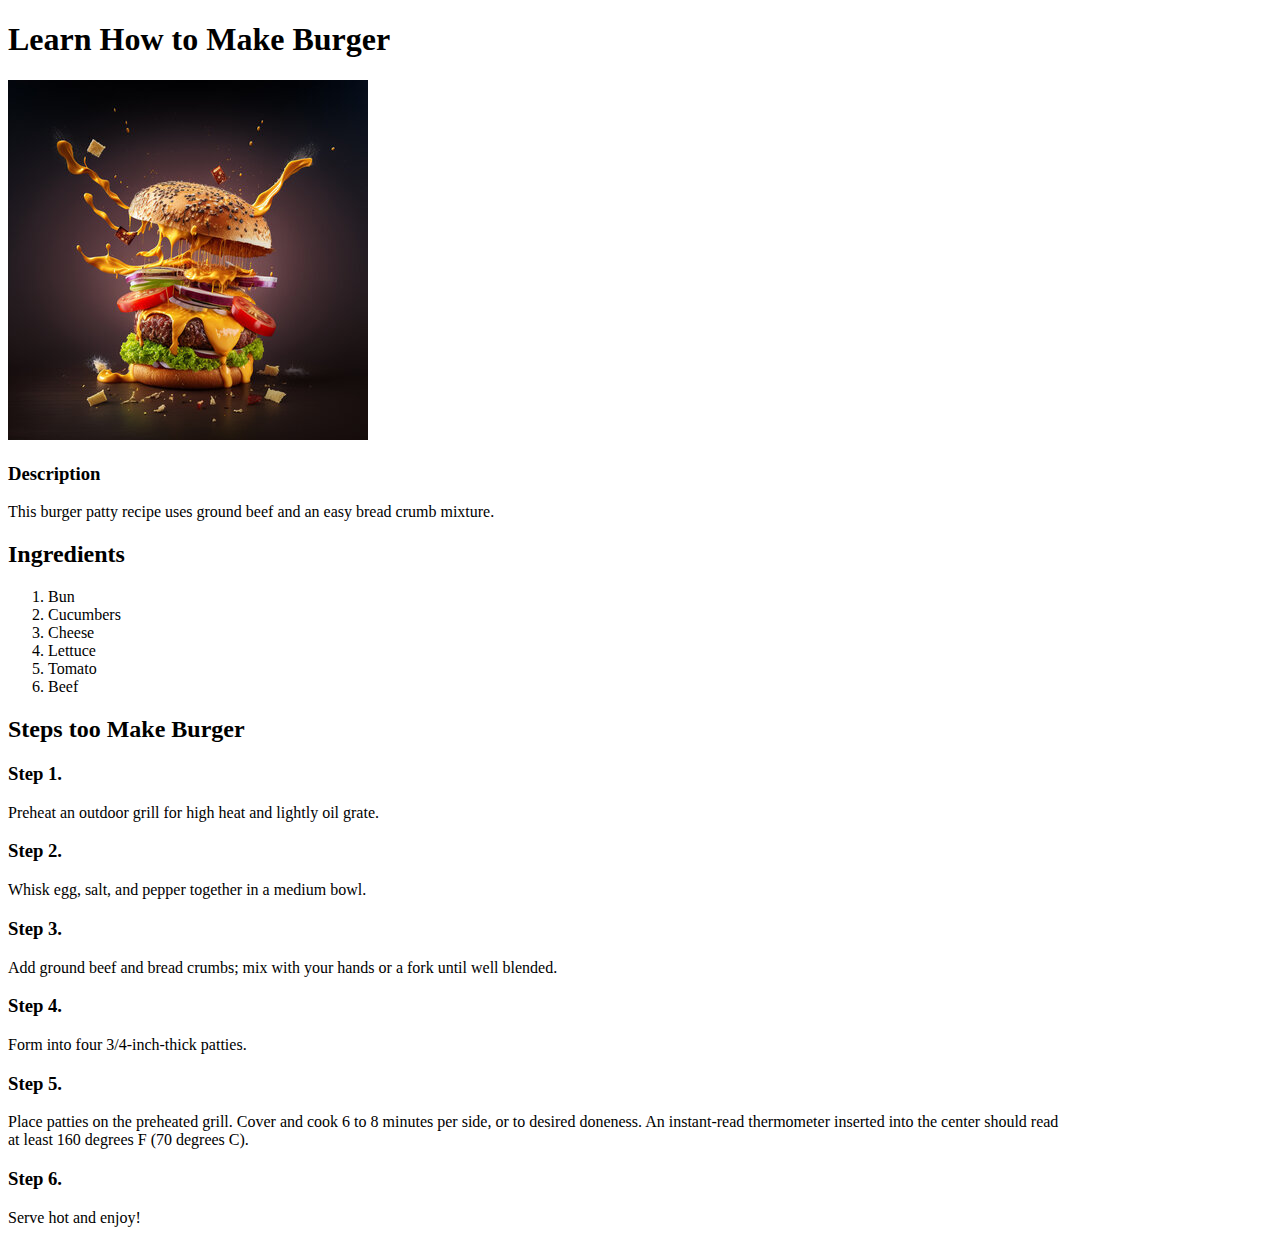
<file: pages/Burger.html>
<!DOCTYPE html>
<html lang="en">

<head>
    <meta charset="UTF-8">
    <meta name="viewport" content="width=device-width, initial-scale=1.0">
    <title>Burger Recipe</title>
</head>

<body>
    <h1>Learn How to Make Burger</h1>
    <img src="../images/burger.jpg" alt="burger">
    <h3>Description</h3>
    <p>This burger patty recipe uses ground beef and an easy bread crumb mixture.</p>

    <h2>Ingredients</h2>
    <ol>
        <li>Bun</li>
        <li>Cucumbers</li>
        <li>Cheese</li>
        <li>Lettuce</li>
        <li>Tomato</li>
        <li>Beef</li>
    </ol>
    <h2>Steps too Make Burger</h2>
    <h3>Step 1.</h3>
    <p>Preheat an outdoor grill for high heat and lightly oil grate.</p>
    <h3>Step 2.</h3>
    <p>Whisk egg, salt, and pepper together in a medium bowl.</p>
    <h3>Step 3.</h3>
    <p>Add ground beef and bread crumbs; mix with your hands or a fork until well blended.</p>
    <h3>Step 4.</h3>
    <p>Form into four 3/4-inch-thick patties.</p>
    <h3>Step 5.</h3>
    <p>Place patties on the preheated grill. Cover and cook 6 to 8 minutes per side, or to desired doneness. An
        instant-read thermometer inserted into the center should read<br> at least 160 degrees F (70 degrees C).</p>
    <h3>Step 6.</h3>
    <p>Serve hot and enjoy!</p>


</body>

</html>
</file>
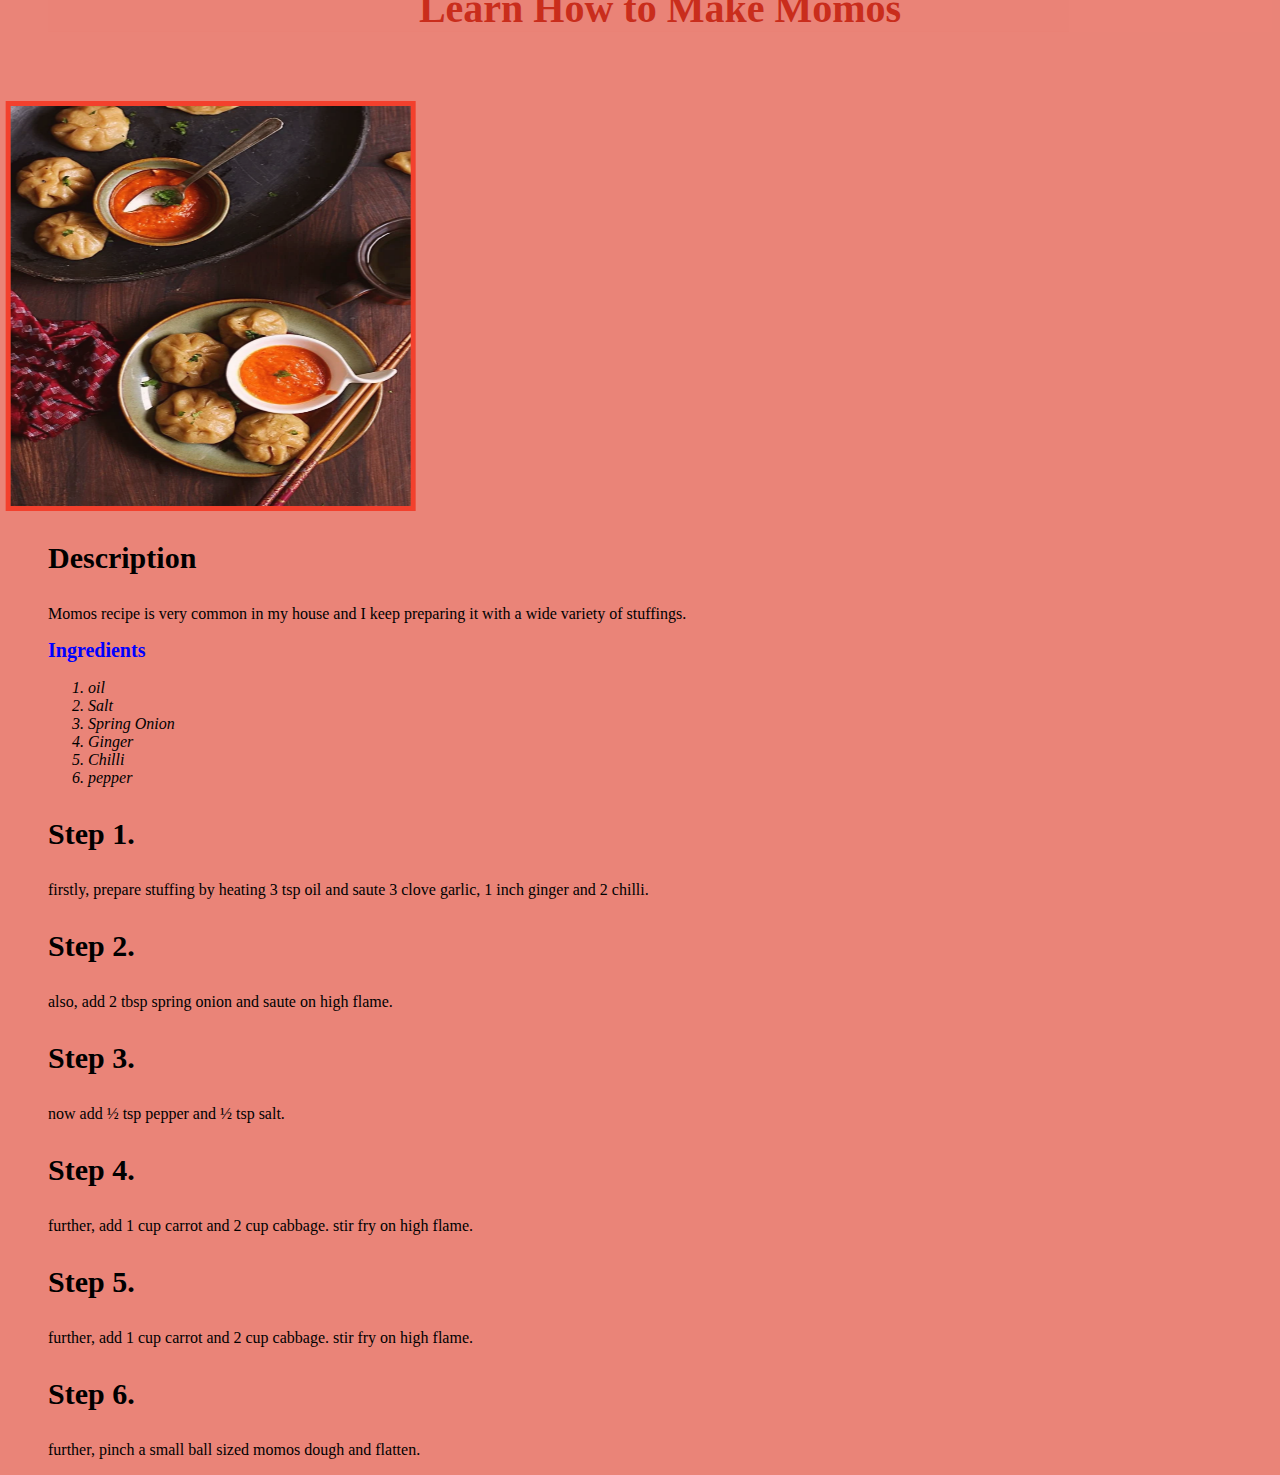
<file: pages/Momos.html>
<!DOCTYPE html>
<html lang="en">

<head>
    <meta charset="UTF-8">
    <meta name="viewport" content="width=device-width, initial-scale=1.0">
    <title>Momos Recipe</title>
    <style>
         *{
            background-color: rgb(234, 132, 120)
        }
        h1{
            text-align: center;
            font-size: 40px;
            color: rgb(197, 38, 20);
        }
        h3{
            font-size: 30px;
        }

        h1,  h3, p, li, h2{
            margin-left: 40px;
        }

        img:hover {
        border-radius: 50%;
        transform: scale(1.1);
    }

    img {
        border: 5px solid rgb(243, 59, 39);
        cursor: pointer;
        margin-left: 40px;
        display: block;
        height: 400px;
        width: 400px;
    }

  
    

    h1, h2, h3, li, p {
   margin-left: 40px;
    }
    h3 {
        color: black;
        font-size: 30px;
    }

    h2 {
        color: blue;
        font-size: 20px;
    }

    .in {
        color: green;
    }

    li {
        font-style: italic;
        font-weight: 500;
    }

    ::-webkit-scrollbar {
  width: 12px; 
}


::-webkit-scrollbar-track {
  background: rgb(235, 117, 117); 
  border-radius: 6px; 
}

::-webkit-scrollbar-thumb {
  background-color: rgb(236, 95, 80); 
  border-radius: 6px; 
  border: 2px solid #ffffff; 
}


::-webkit-scrollbar-thumb:hover {
  background-color: rgb(236, 95, 80);
}

  
    </style>
    </style>
</head>

<body>
    <h1>Learn How to Make Momos</h1>
    <img src="../images/momos.webp" alt="burger">
    <h3>Description</h3>
    <p>Momos recipe is very common in my house and I keep preparing it with a wide variety of stuffings.</p>

    <h2>Ingredients</h2>
    <ol>
        <li>oil</li>
        <li>Salt</li>
        <li>Spring Onion</li>
        <li>Ginger</li>
        <li>Chilli</li>
        <li>pepper</li>
    </ol>
    <h2></h2>
    <h3>Step 1.</h3>
    <p>firstly, prepare stuffing by heating 3 tsp oil and saute 3 clove garlic, 1 inch ginger and 2 chilli.</p>
    <h3>Step 2.</h3>
    <p>also, add 2 tbsp spring onion and saute on high flame.</p>
    <h3>Step 3.</h3>
    <p>now add ½ tsp pepper and ½ tsp salt.</p>
    <h3>Step 4.</h3>
    <p>further, add 1 cup carrot and 2 cup cabbage. stir fry on high flame.</p>
    <h3>Step 5.</h3>
    <p>further, add 1 cup carrot and 2 cup cabbage. stir fry on high flame.</p>
    <h3>Step 6.</h3>
    <p>further, pinch a small ball sized momos dough and flatten.</p>

  
    <script src="https://cdnjs.cloudflare.com/ajax/libs/gsap/3.12.2/gsap.min.js"></script>
      

    <script>
     
      gsap.from("h1", {
        y: -500,
          opacity: 0,
          duration: 1,
          
      });

      gsap.from('img',{
        x: -500,
        opacity: 0,
        duration: 1,

      });
</script>
</body>

</html>
</file>
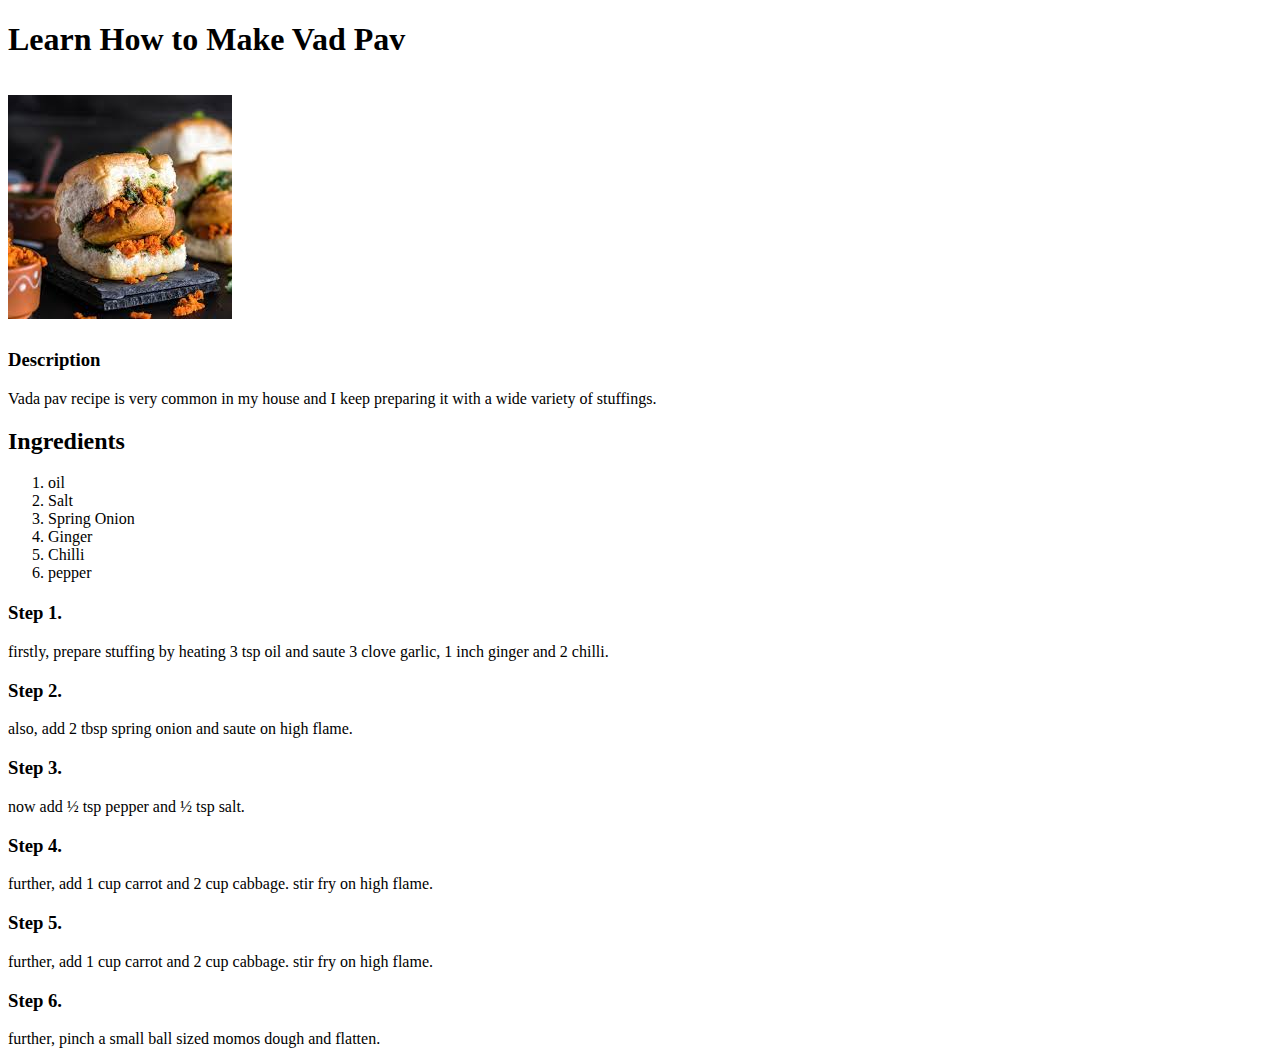
<file: pages/vada pav.html>
<!DOCTYPE html>
<html lang="en">
<head>
    <meta charset="UTF-8">
    <meta name="viewport" content="width=device-width, initial-scale=1.0">
    <title>Vada Pav Recipe</title>
</head>
<body>
    <h1>Learn How to Make Vad Pav
        <br><br>
    <img src="../images/vada pav.jpeg" alt="burger">
    <h3>Description</h3>
    <p>Vada pav recipe is very common in my house and I keep preparing it with a wide variety of stuffings.</p>

    <h2>Ingredients</h2>
    <ol>
        <li>oil</li>
        <li>Salt</li>
        <li>Spring Onion</li>
        <li>Ginger</li>
        <li>Chilli</li>
        <li>pepper</li>
    </ol>
    <h2></h2>
    <h3>Step 1.</h3>
    <p>firstly, prepare stuffing by heating 3 tsp oil and saute 3 clove garlic, 1 inch ginger and 2 chilli.</p>
    <h3>Step 2.</h3>
    <p>also, add 2 tbsp spring onion and saute on high flame.</p>
    <h3>Step 3.</h3>
    <p>now add ½ tsp pepper and ½ tsp salt.</p>
    <h3>Step 4.</h3>
    <p>further, add 1 cup carrot and 2 cup cabbage. stir fry on high flame.</p>
    <h3>Step 5.</h3>
    <p>further, add 1 cup carrot and 2 cup cabbage. stir fry on high flame.</p>
    <h3>Step 6.</h3>
    <p>further, pinch a small ball sized momos dough and flatten.</p>

    
</body>
</html>
</file>
